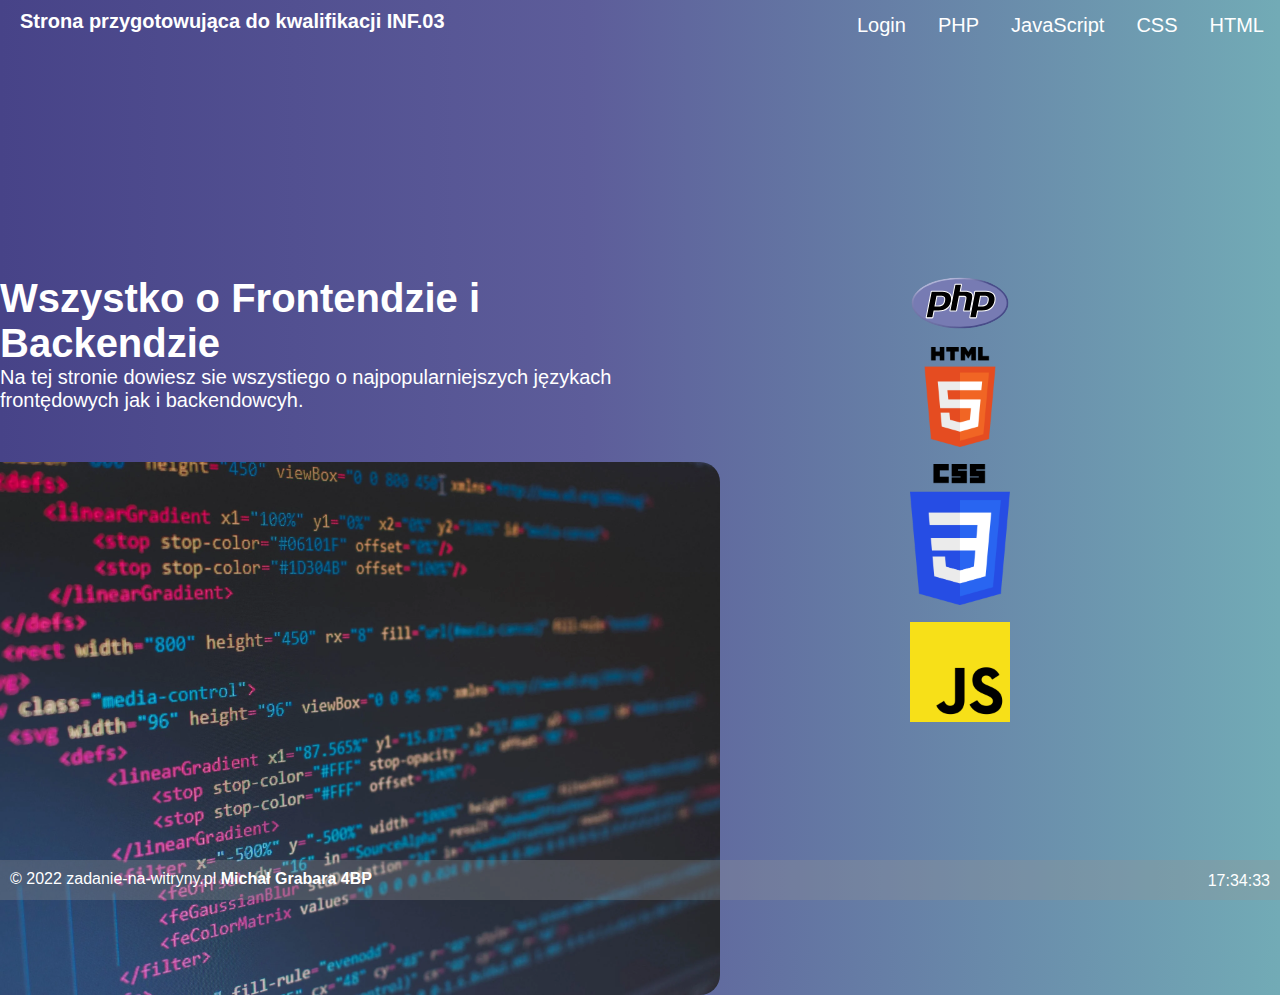
<file: index.html>
<!DOCTYPE html>
<html lang="pl">
<head>
    <meta charset="UTF-8">
    <meta http-equiv="X-UA-Compatible" content="IE=edge">
    <meta name="viewport" content="width=device-width, initial-scale=1.0">
    <title>zadanie1</title>
    <link rel="stylesheet" href="style.css">
</head>
<body>
     <header>
        <nav>
            <ul>
                <li><a href="strony/html.html">HTML</a></li>
                <li><a href="strony/css.html">CSS</a></li>
                <li><a href="strony/js.html">JavaScript</a></li>
                <li><a href="strony/php.html">PHP</a></li>
                <li><a href="login.html" id="login">Login</li>
            </ul>
            <h1 id="logo"><a href="index.html">Strona przygotowująca do kwalifikacji INF.03</a></h1>
        </nav>
     </header>

     <main>
        <div class="container">
            <div class="root">
                <h1>Wszystko o Frontendzie i Backendzie</h1>
                <p>Na tej stronie dowiesz sie wszystiego o najpopularniejszych językach frontędowych jak i backendowcyh.</p>
                <img style="width: 800px;" src="./assets/html-scaled.png">
            </div>
            <div class="images">
                <a class="png" href="./strony/php.html"><img style="width: 100px;" src="assets/PHP-logo.svg"></a>
                <a class="png" href="./strony/html.html"><img style="width: 100px;" src="assets/html.png"></a>
                <a class="png" href="./strony/css.html"><img style="width: 100px;" src="assets/css.png"></a>
                <a class="png" href="./strony/js.html"><img style="width: 100px;" src="assets/js.png"></a>
            </div>
        </div>
     </main>

     <footer>
        <div class="fot">
            <p>&copy; 2022 zadanie-na-witryny.pl <b>Michał Grabara 4BP</b></p>
            <div id="MyClockDisplay" class="clock" onload="showTime()"></div>
        </div>
     </footer>
     <script src="app.js"></script>
</body>
</html>
</file>
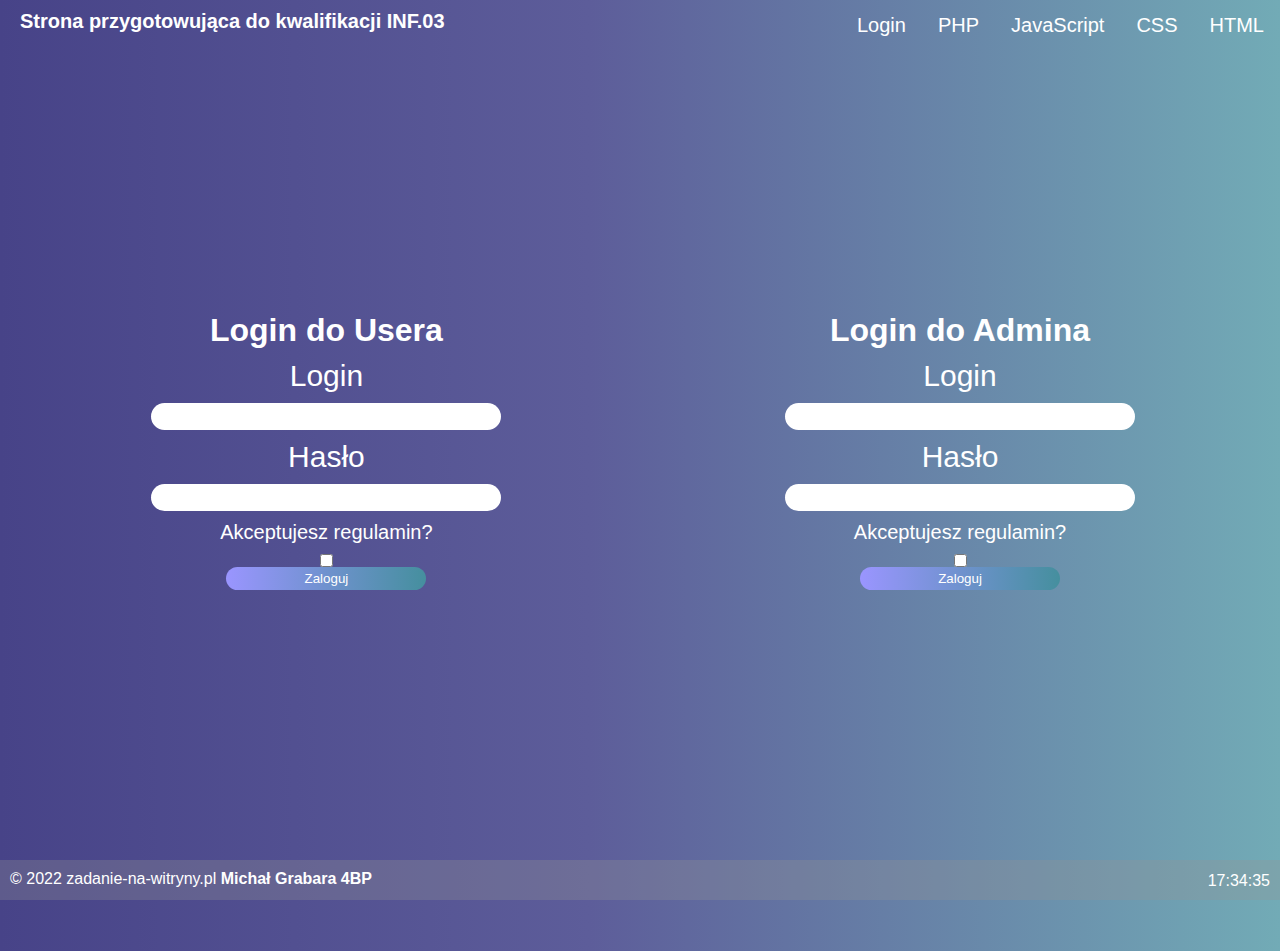
<file: login.html>
<!DOCTYPE html>
<html lang="pl">
<head>
    <meta charset="UTF-8">
    <meta http-equiv="X-UA-Compatible" content="IE=edge">
    <meta name="viewport" content="width=device-width, initial-scale=1.0">
    <title>zadanie1</title>
    <link rel="stylesheet" href="style.css">
</head>
<body>
     <header>
        <nav>
            <ul>
                <li><a href="strony/html.html">HTML</a></li>
                <li><a href="strony/css.html">CSS</a></li>
                <li><a href="strony/js.html">JavaScript</a></li>
                <li><a href="strony/php.html">PHP</a></li>
                <li><a href="login.html">Login</li>
            </ul>
            <h1 id="logo"><a href="../index.html">Strona przygotowująca do kwalifikacji INF.03</a></h1>
        </nav>
     </header>

     <main>
        <div class="container">
            <div class="loginPage">
                <form method="post" class="login">
                    <h1>Login do Usera</h1>
                    <label>Login</label>
                    <input type="text" id="input">
                    <label>Hasło</label>
                    <input type="password" id="input">
                    <label id="ar">Akceptujesz regulamin?</label>
                    <input type="checkbox" id="checkbox">
                    <button class="submit">Zaloguj</button>
                </form>
            </div>

            <div class="loginPageAdm">
                <form method="post" class="login">
                    <h1>Login do Admina</h1>
                    <label>Login</label>
                    <input type="text" id="input">
                    <label>Hasło</label>
                    <input type="password" id="input">
                    <label id="ar">Akceptujesz regulamin?</label>
                    <input type="checkbox" id="checkbox">
                    <button class="submit">Zaloguj</button>
                </form>
            </div>
        </div>
     </main>

     <footer>
        <div class="fot">
            <p>&copy; 2022 zadanie-na-witryny.pl <b>Michał Grabara 4BP</b></p>
            <div id="MyClockDisplay" class="clock" onload="showTime()"></div>
        </div>
     </footer>
     <script src="app.js"></script>
</body>
</html>
</file>
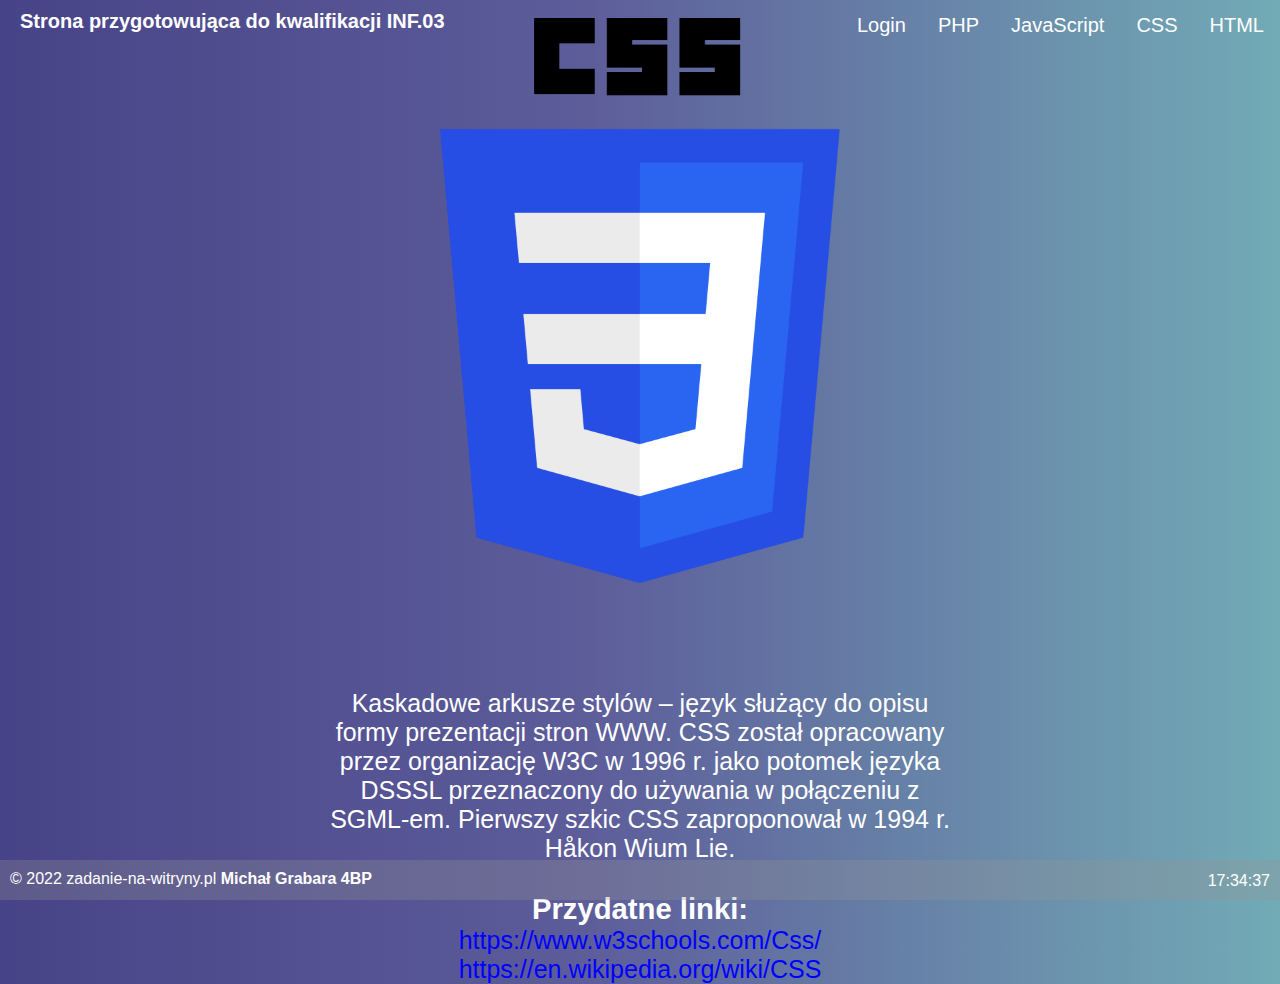
<file: strony/css.html>
<!DOCTYPE html>
<html lang="pl">
<head>
    <meta charset="UTF-8">
    <meta http-equiv="X-UA-Compatible" content="IE=edge">
    <meta name="viewport" content="width=device-width, initial-scale=1.0">
    <title>zadanie1</title>
    <link rel="stylesheet" href="../style.css">
</head>
<body>
     <header>
        <nav>
            <ul>
                <li><a href="html.html">HTML</a></li>
                <li><a href="css.html">CSS</a></li>
                <li><a href="js.html">JavaScript</a></li>
                <li><a href="php.html">PHP</a></li>
                <li><a href="../login.html" id="login">Login</li>
            </ul>
            <h1 id="logo"><a href="../index.html">Strona przygotowująca do kwalifikacji INF.03</a></h1>
        </nav>
     </header>

     <main>
        <div class="container">
            <div class="content">
                <img style="width: 400px;" src="../assets/css.png" alt="css"/>
                <p>
                    Kaskadowe arkusze stylów – język służący do opisu formy prezentacji stron WWW. CSS został opracowany przez organizację W3C w 1996 r. 
                    jako potomek języka DSSSL przeznaczony do używania w połączeniu z SGML-em. Pierwszy szkic CSS zaproponował w 1994 r. Håkon Wium Lie.
                </p>
                <h3>Przydatne linki: </h3>
                <a id="link" href="https://www.w3schools.com/Css/">https://www.w3schools.com/Css/</a>
                <br />
                <a id="link" href="https://en.wikipedia.org/wiki/CSS">https://en.wikipedia.org/wiki/CSS</a>
            </div>
        </div>
     </main>

     <footer>
        <div class="fot">
            <p>&copy; 2022 zadanie-na-witryny.pl <b>Michał Grabara 4BP</b></p>
            <div id="MyClockDisplay" class="clock" onload="showTime()"></div>
        </div>
     </footer>
     <script src="../app.js"></script>
</body>
</html>
</file>
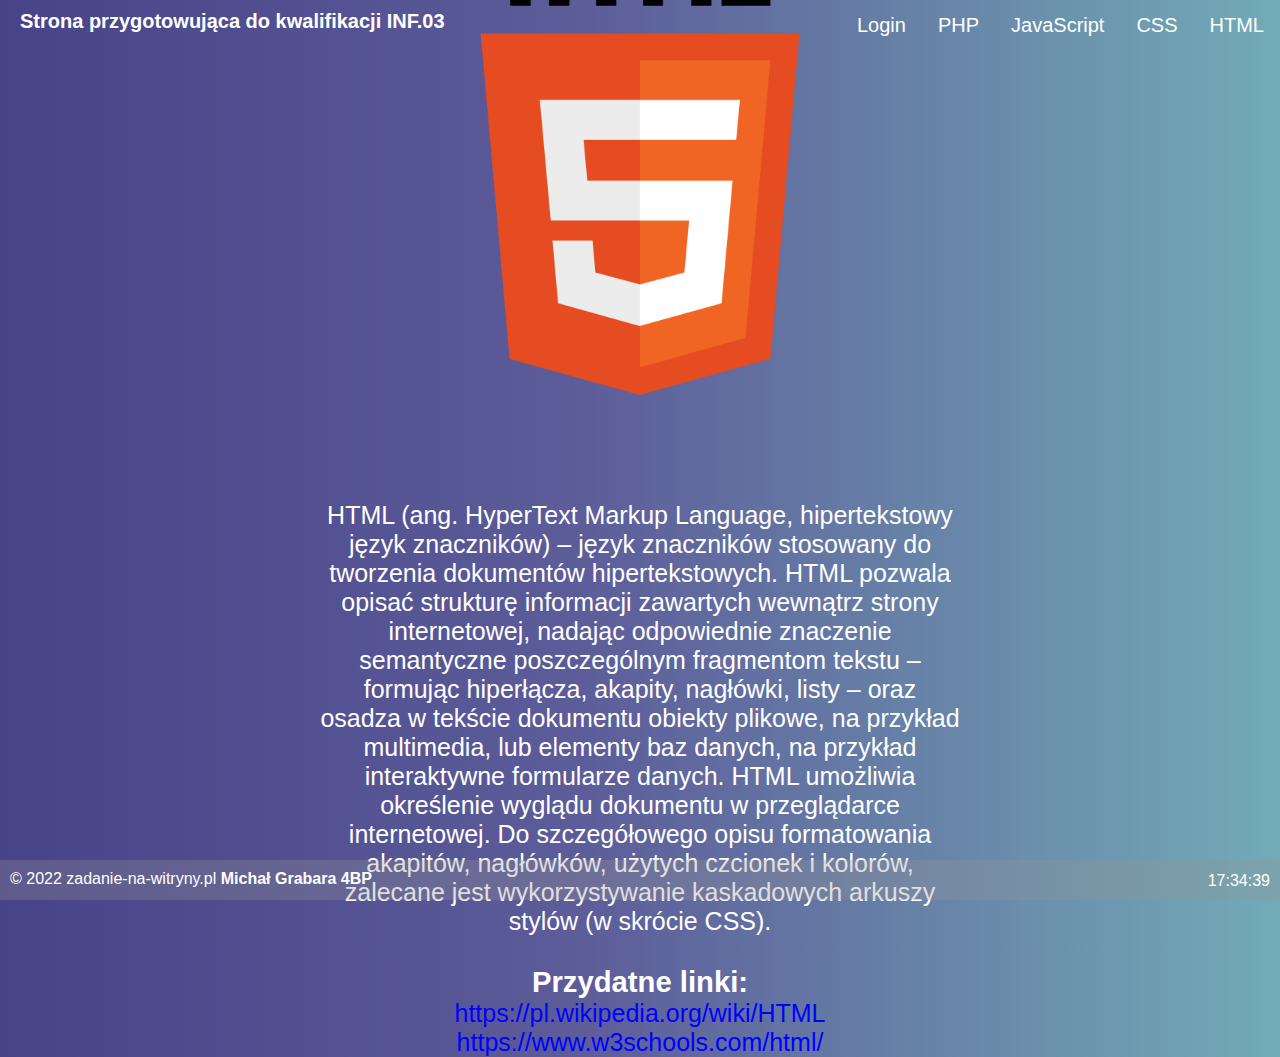
<file: strony/html.html>
<!DOCTYPE html>
<html lang="pl">
<head>
    <meta charset="UTF-8">
    <meta http-equiv="X-UA-Compatible" content="IE=edge">
    <meta name="viewport" content="width=device-width, initial-scale=1.0">
    <title>zadanie1</title>
    <link rel="stylesheet" href="../style.css">
</head>
<body>
     <header>
        <nav>
            <ul>
                <li><a href="html.html">HTML</a></li>
                <li><a href="css.html">CSS</a></li>
                <li><a href="js.html">JavaScript</a></li>
                <li><a href="php.html">PHP</a></li>
                <li><a href="../login.html" id="login">Login</li>
            </ul>
            <h1 id="logo"><a href="../index.html">Strona przygotowująca do kwalifikacji INF.03</a></h1>
        </nav>
     </header>

     <main>
        <div class="container">
            <div class="content">
                <img style="width: 450px;" src="../assets/html.png" alt="html"/>
                <p>
                    HTML (ang. HyperText Markup Language, hipertekstowy język znaczników) – język znaczników stosowany do tworzenia dokumentów hipertekstowych.
                    HTML pozwala opisać strukturę informacji zawartych wewnątrz strony internetowej, nadając odpowiednie znaczenie semantyczne poszczególnym fragmentom tekstu – formując hiperłącza, akapity, 
                    nagłówki, listy – oraz osadza w tekście dokumentu obiekty plikowe, na przykład multimedia, lub elementy baz danych, na przykład interaktywne formularze danych.
                    HTML umożliwia określenie wyglądu dokumentu w przeglądarce internetowej. Do szczegółowego opisu formatowania akapitów, nagłówków, użytych czcionek i kolorów, zalecane jest wykorzystywanie kaskadowych arkuszy stylów (w skrócie CSS).
                </p>
                <h3>Przydatne linki: </h3>
                <a id="link" href="https://pl.wikipedia.org/wiki/HTML">https://pl.wikipedia.org/wiki/HTML</a>
                <br />
                <a id="link" href="https://www.w3schools.com/html/">https://www.w3schools.com/html/</a>
            </div>
        </div>
     </main>

     <footer>
        <div class="fot">
            <p>&copy; 2022 zadanie-na-witryny.pl <b>Michał Grabara 4BP</b></p>
            <div id="MyClockDisplay" class="clock" onload="showTime()"></div>
        </div>
     </footer>
     <script src="../app.js"></script>
</body>
</html>
</file>
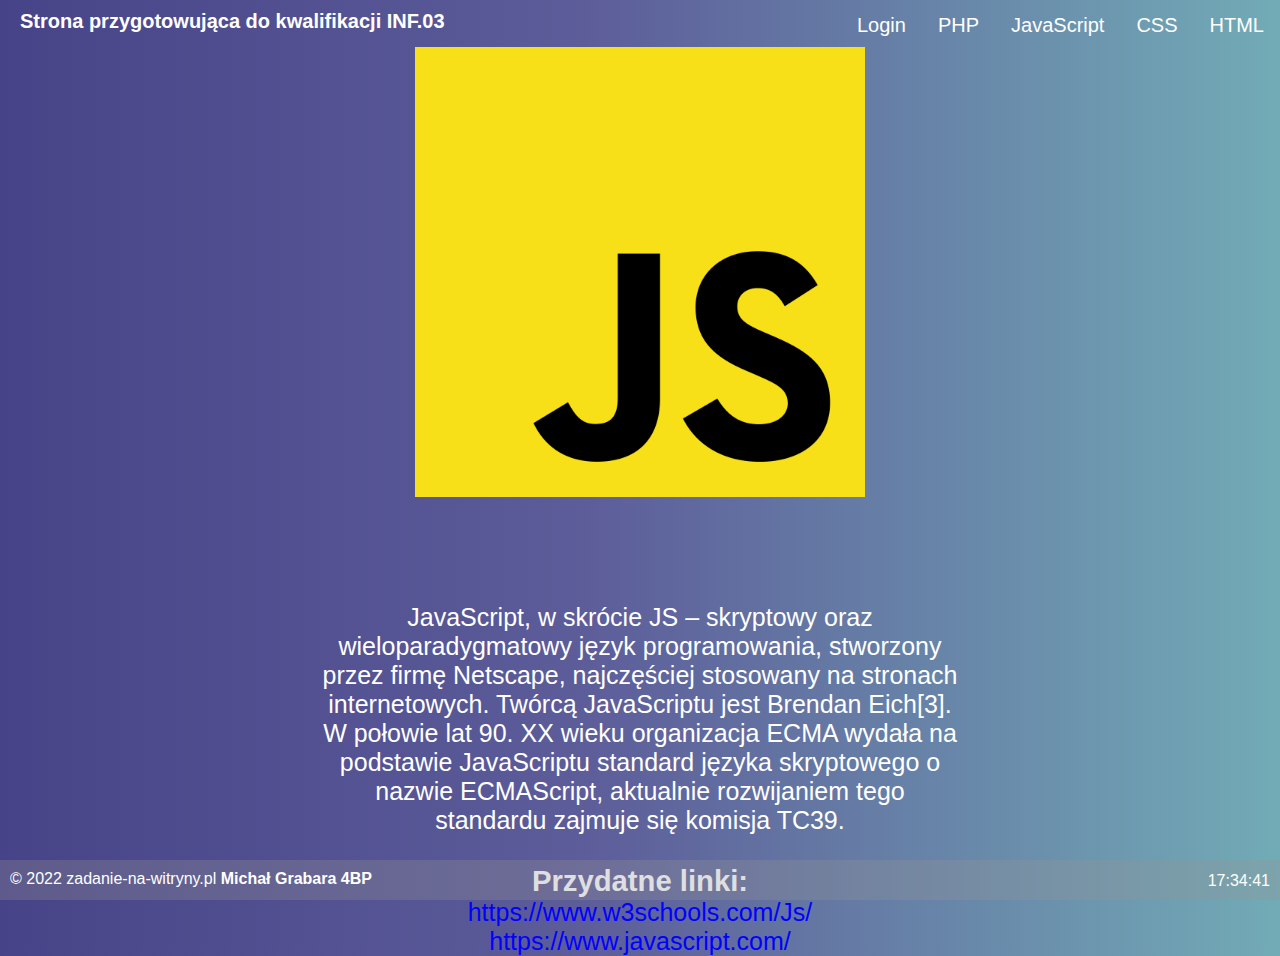
<file: strony/js.html>
<!DOCTYPE html>
<html lang="pl">
<head>
    <meta charset="UTF-8">
    <meta http-equiv="X-UA-Compatible" content="IE=edge">
    <meta name="viewport" content="width=device-width, initial-scale=1.0">
    <title>zadanie1</title>
    <link rel="stylesheet" href="../style.css">
</head>
<body>
     <header>
        <nav>
            <ul>
                <li><a href="html.html">HTML</a></li>
                <li><a href="css.html">CSS</a></li>
                <li><a href="js.html">JavaScript</a></li>
                <li><a href="php.html">PHP</a></li>
                <li><a href="../login.html" id="login">Login</li>
            </ul>
            <h1 id="logo"><a href="../index.html">Strona przygotowująca do kwalifikacji INF.03</a></h1>
        </nav>
     </header>

     <main>
        <div class="container">
            <div class="content">
                <img style="width: 450px;" src="../assets/js.png" alt="js"/>
                <p>
                    JavaScript, w skrócie JS – skryptowy oraz wieloparadygmatowy język programowania, stworzony przez firmę Netscape, najczęściej stosowany na stronach internetowych. 
                    Twórcą JavaScriptu jest Brendan Eich[3]. W połowie lat 90. XX wieku organizacja ECMA wydała na podstawie JavaScriptu standard języka skryptowego o nazwie ECMAScript, 
                    aktualnie rozwijaniem tego standardu zajmuje się komisja TC39.
                </p>
                <h3>Przydatne linki: </h3>
                <a id="link" href="https://www.w3schools.com/Js/">https://www.w3schools.com/Js/</a>
                <br />
                <a id="link" href="https://www.javascript.com/">https://www.javascript.com/</a>
            </div>
        </div>
     </main>

     <footer>
        <div class="fot">
            <p>&copy; 2022 zadanie-na-witryny.pl <b>Michał Grabara 4BP</b></p>
            <div id="MyClockDisplay" class="clock" onload="showTime()"></div>
        </div>
     </footer>
     <script src="../app.js"></script>
</body>
</html>
</file>
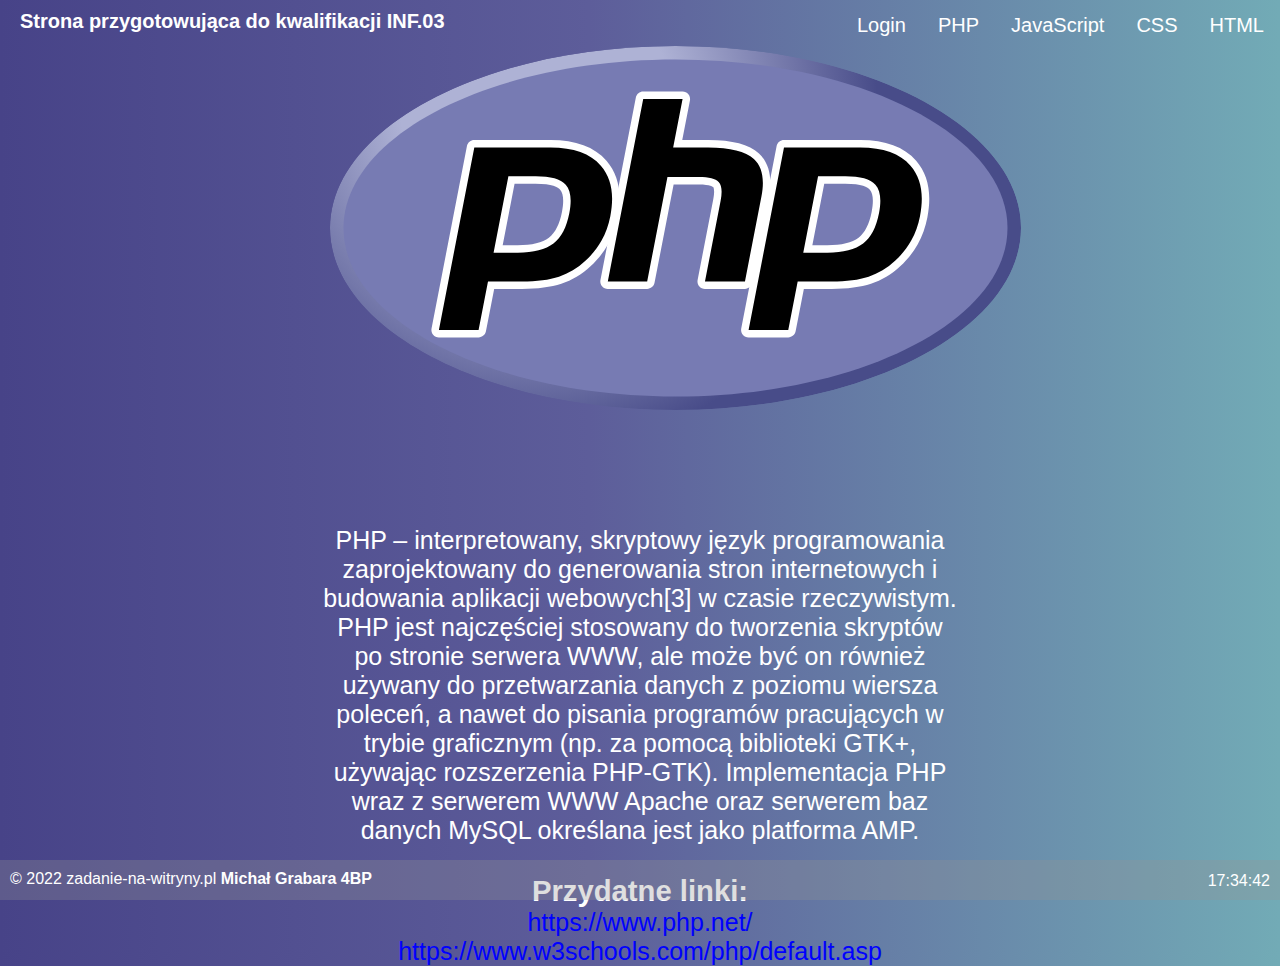
<file: strony/php.html>
<!DOCTYPE html>
<html lang="pl">
<head>
    <meta charset="UTF-8">
    <meta http-equiv="X-UA-Compatible" content="IE=edge">
    <meta name="viewport" content="width=device-width, initial-scale=1.0">
    <title>zadanie1</title>
    <link rel="stylesheet" href="../style.css">
</head>
<body>
     <header>
        <nav>
            <ul>
                <li><a href="html.html">HTML</a></li>
                <li><a href="css.html">CSS</a></li>
                <li><a href="js.html">JavaScript</a></li>
                <li><a href="php.html">PHP</a></li>
                <li><a href="../login.html" id="login">Login</li>
            </ul>
            <h1 id="logo"><a href="../index.html">Strona przygotowująca do kwalifikacji INF.03</a></h1>
        </nav>
     </header>

     <main>
        <div class="container">
            <div class="content">
                <img src="../assets/PHP-logo.svg" alt="php">
                <p>PHP – interpretowany, skryptowy język programowania zaprojektowany do generowania stron internetowych i budowania aplikacji webowych[3] w czasie rzeczywistym. 
                    PHP jest najczęściej stosowany do tworzenia skryptów po stronie serwera WWW, ale może być on również używany do przetwarzania danych z poziomu wiersza poleceń, 
                    a nawet do pisania programów pracujących w trybie graficznym (np. za pomocą biblioteki GTK+, używając rozszerzenia PHP-GTK). Implementacja PHP wraz z serwerem WWW 
                    Apache oraz serwerem baz danych MySQL określana jest jako platforma AMP.
                </p>
                <h3>Przydatne linki: </h3>
                <a id="link" href="https://www.php.net/">https://www.php.net/</a>
                <br />
                <a id="link" href="https://www.w3schools.com/php/default.asp">https://www.w3schools.com/php/default.asp</a>
            </div>
        </div>
     </main>

     <footer>
        <div class="fot">
            <p>&copy; 2022 zadanie-na-witryny.pl <b>Michał Grabara 4BP</b></p>
            <div id="MyClockDisplay" class="clock" onload="showTime()"></div>
        </div>
     </footer>
     <script src="../app.js"></script>
</body>
</html>
</file>
<file: style.css>
*, *::before, *::after {
    margin: 0;
    padding: 0;
    box-sizing: border-box;
    font-family: sans-serif;
}

body {
    background: rgb(71,67,136);
    background: linear-gradient(90deg, rgba(71,67,136,1) 0%, rgba(93,93,154,1) 46%, rgba(114,171,182,1) 100%);
    color: white;
    overflow: hidden;
}

.container {
    display: flex;
    width: 100%;
    height: 100vh;
    justify-content: center;
    align-items: center;
}

ul {
    list-style-type: none;
    margin: 0;
    padding: 0;
    overflow: hidden;
}
  
li {
    float: right;
}
  
li a {
    display: block;
    color: white;
    text-align: center;
    padding: 14px 16px;
    text-decoration: none;
    font-size: 20px;
}

#logo {
    position: absolute;
    top: 10px;
    left: 20px;
    font-size: 20px;
}

a {
    text-decoration: none;
    color: white;
    cursor: pointer;
}

.login {
    display: flex;
    flex-direction: column;
    justify-content: center;
    align-items: center;
    padding-bottom: 100px;
    width: 50%;
    animation: slide-top 0.8s cubic-bezier(0.250, 0.460, 0.450, 0.940) both;
}


.login #input {
    width: 350px;
    height: 3vh;
    border-radius: 20px;
    border: none;
    padding-left: 10px;
    padding-right: 10px;
}

.login label {
    text-align: center;
    font-size: 30px;
    padding-bottom: 10px;
    padding-top: 10px;
}

.login button {
    width: 200px;
    height: 2.5vh;
    border-radius: 20px;
    border: none;
    background: linear-gradient(90deg, rgba(154,149,255,1) 0%, rgba(69,143,158,1) 100%);
    color: white;
    cursor: pointer;    
}

.login #ar {
    font-size: 20px;
}



footer {
    background: rgba(150, 150, 150, 0.3);
    width: 100%;
    height: 40px;
    padding-top: 10px;
    position: absolute;
    bottom: 0;
    left: 0;
    float: left;
}

footer p {
    margin-left: 10px;
}

footer .clock {
    float: right;
    position: absolute;
    right: 0;
    margin-right: 10px;
    bottom: 10px;
}

.content {
    width: 50%;
    text-align: center;
    font-size: 25px;
    -webkit-animation: slide-top 0.5s cubic-bezier(0.250, 0.460, 0.450, 0.940) both;
	        animation: slide-top 0.5s cubic-bezier(0.250, 0.460, 0.450, 0.940) both;
}

.content img {
    padding-bottom: 100px;
    -webkit-animation: scale-up-center 0.4s cubic-bezier(0.390, 0.575, 0.565, 1.000) both;
	        animation: scale-up-center 0.4s cubic-bezier(0.390, 0.575, 0.565, 1.000) both;
}

.images {
    width: 50%;
    height: 50vh;
    display: flex;
    align-items: center;
    justify-content: space-between;
    flex-direction: column;
    
}

.root {
    width: 50%;
    height: 50vh;
    display: flex;
    align-items: center;
    flex-direction: column;
    font-size: 20px;
}

.root p {
    padding-bottom: 50px;
}

.root img {
    border-radius: 20px;
}

.png:hover {
    animation: shadow-drop-center 0.4s cubic-bezier(0.250, 0.460, 0.450, 0.940) both;
}

.loginPage {
    height: 20vh;
    width: 50%;
    display: flex;
    justify-content: center;
    align-items: center;
}

.loginPageAdm {
    height: 20vh;
    width: 49%;
    display: flex;
    justify-content: center;
    align-items: center;
}

#link {
    padding-top:  100px;
    color: blue;
    text-decoration: dashed;
}

h3 {
    margin-top: 30px;
}

@keyframes scale-up-center {
    0% {
        transform: scale(0.5);
    }
    100% {
        transform: scale(1);
    }
}

@keyframes slide-top {
    0% {
        transform: translateY(0);
    }
    100% {
        transform: translateY(-100px);
    }
}

@keyframes shadow-drop-center {
    0% {
        box-shadow: 0 0 0 0 rgba(0, 0, 0, 0);
    }
    100% {
        box-shadow: 0 0 20px 0px rgba(0, 0, 0, 0.35);
    }
}
</file>
